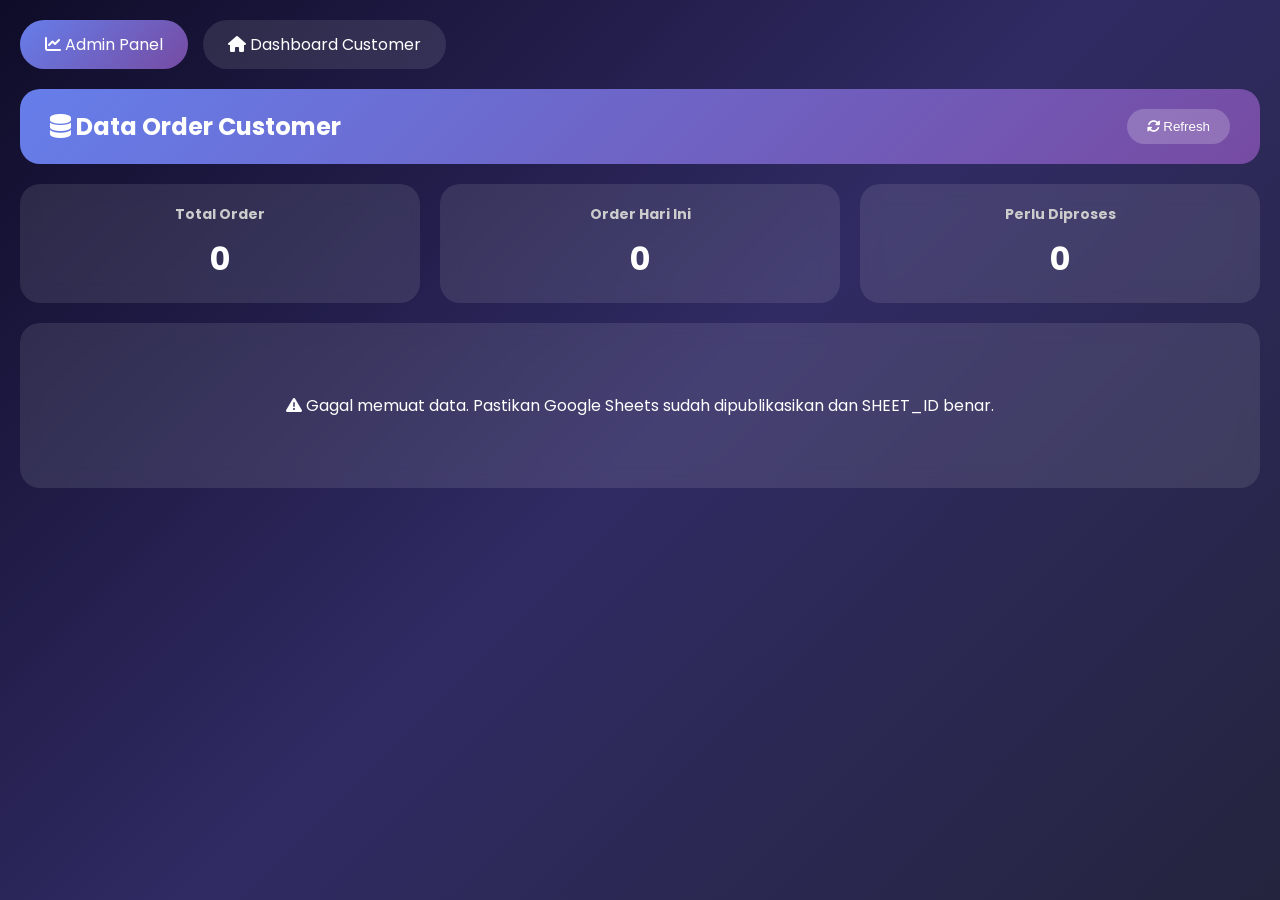
<file: admin.html>
<!DOCTYPE html>
<html lang="id">
<head>
    <meta charset="UTF-8">
    <meta name="viewport" content="width=device-width, initial-scale=1.0">
    <title>Admin Panel - Data Order</title>
    <link href="https://fonts.googleapis.com/css2?family=Poppins:wght@300;400;500;600;700&display=swap" rel="stylesheet">
    <link rel="stylesheet" href="https://cdnjs.cloudflare.com/ajax/libs/font-awesome/6.5.1/css/all.min.css">
    <style>
        * { margin: 0; padding: 0; box-sizing: border-box; }
        body {
            font-family: 'Poppins', sans-serif;
            background: linear-gradient(135deg, #0f0c29, #302b63, #24243e);
            min-height: 100vh;
            padding: 20px;
        }
        .container { max-width: 1400px; margin: 0 auto; }
        .header {
            background: linear-gradient(135deg, #667eea, #764ba2);
            color: white;
            padding: 20px 30px;
            border-radius: 20px;
            margin-bottom: 20px;
            display: flex;
            justify-content: space-between;
            align-items: center;
            flex-wrap: wrap;
        }
        .header h1 { font-size: 24px; }
        .refresh-btn {
            background: rgba(255,255,255,0.2);
            border: none;
            padding: 10px 20px;
            border-radius: 30px;
            color: white;
            cursor: pointer;
        }
        .stats {
            display: grid;
            grid-template-columns: repeat(auto-fit, minmax(200px, 1fr));
            gap: 20px;
            margin-bottom: 20px;
        }
        .stat-card {
            background: rgba(255,255,255,0.1);
            backdrop-filter: blur(10px);
            padding: 20px;
            border-radius: 20px;
            text-align: center;
        }
        .stat-card h3 { font-size: 14px; color: #ccc; margin-bottom: 10px; }
        .stat-card p { font-size: 32px; font-weight: bold; color: white; }
        .table-container {
            background: rgba(255,255,255,0.1);
            backdrop-filter: blur(10px);
            border-radius: 20px;
            padding: 20px;
            overflow-x: auto;
        }
        table { width: 100%; border-collapse: collapse; }
        th, td {
            padding: 12px 10px;
            text-align: left;
            border-bottom: 1px solid rgba(255,255,255,0.1);
            color: white;
        }
        th { background: rgba(102,126,234,0.3); }
        .loading { text-align: center; padding: 50px; color: white; }
        .nav-buttons {
            display: flex;
            gap: 15px;
            margin-bottom: 20px;
            flex-wrap: wrap;
        }
        .nav-btn {
            background: rgba(255,255,255,0.1);
            padding: 12px 25px;
            border-radius: 30px;
            text-decoration: none;
            color: white;
            transition: 0.3s;
        }
        .nav-btn:hover { background: #667eea; }
        .nav-btn.active { background: linear-gradient(135deg, #667eea, #764ba2); }
        .status-baru {
            background: #28a745;
            padding: 4px 10px;
            border-radius: 20px;
            font-size: 11px;
            display: inline-block;
        }
        .status-proses {
            background: #ffc107;
            color: #333;
            padding: 4px 10px;
            border-radius: 20px;
            font-size: 11px;
            display: inline-block;
        }
        .status-selesai {
            background: #17a2b8;
            padding: 4px 10px;
            border-radius: 20px;
            font-size: 11px;
            display: inline-block;
        }
        @media (max-width: 768px) { th, td { font-size: 12px; padding: 8px; } }
    </style>
</head>
<body>
    <div class="container">
        <div class="nav-buttons">
            <a href="admin.html" class="nav-btn active"><i class="fas fa-chart-line"></i> Admin Panel</a>
            <a href="index.html" class="nav-btn"><i class="fas fa-home"></i> Dashboard Customer</a>
        </div>

        <div class="header">
            <h1><i class="fas fa-database"></i> Data Order Customer</h1>
            <button class="refresh-btn" onclick="loadData()"><i class="fas fa-sync-alt"></i> Refresh</button>
        </div>

        <div class="stats" id="stats">
            <div class="stat-card"><h3>Total Order</h3><p id="totalOrders">0</p></div>
            <div class="stat-card"><h3>Order Hari Ini</h3><p id="todayOrders">0</p></div>
            <div class="stat-card"><h3>Perlu Diproses</h3><p id="pendingOrders">0</p></div>
        </div>

        <div class="table-container">
            <div id="loading" class="loading"><i class="fas fa-spinner fa-spin"></i> Memuat data dari Google Sheets...</div>
            <div id="tableContent" style="display: none;">
                <table id="orderTable">
                    <thead>
                        <tr>
                            <th>No</th><th>Waktu</th><th>Nama</th><th>WhatsApp</th>
                            <th>Game</th><th>Paket</th><th>Jumlah Bintang</th>
                            <th>Harga per Bintang</th><th>Total Harga</th>
                            <th>ID Game</th><th>Username</th><th>Status</th>
                        </tr>
                    </thead>
                    <tbody id="orderTableBody"></tbody>
                </table>
            </div>
        </div>
    </div>

    <script>
        // ============ GANTI DENGAN SHEET_ID KAMU ============
        const SHEET_ID = '1maTjRm4SvlW0RcP7NzBU_QmJzuvRZ-IM3mkndop-t-I';
        
        async function loadData() {
            document.getElementById('loading').style.display = 'block';
            document.getElementById('tableContent').style.display = 'none';
            
            try {
                // ✅ LIMIT 1000 BARIS - TAMBAHKAN PARAMETER tq=limit 1000
                const url = `https://docs.google.com/spreadsheets/d/${SHEET_ID}/gviz/tq?tqx=out:json&tq=limit 1000`;
                console.log('📡 Memuat data dari:', url);
                
                const response = await fetch(url);
                const text = await response.text();
                
                // Parse JSONP response
                const jsonStr = text.substring(47, text.length - 2);
                const data = JSON.parse(jsonStr);
                
                const rows = data.table.rows;
                const orders = [];
                
                // Mulai dari baris 1 (skip header)
                for (let i = 1; i < rows.length; i++) {
                    const row = rows[i].c;
                    if (row && row[0] && row[0].v) {
                        orders.push({
                            waktu: row[0]?.v || '-',
                            nama: row[1]?.v || '-',
                            wa: row[2]?.v || '-',
                            game: row[3]?.v || '-',
                            paket: row[4]?.v || '-',
                            jumlahBintang: row[5]?.v || '-',
                            hargaPerBintang: row[6]?.v || '-',
                            totalHarga: row[7]?.v || '-',
                            idGame: row[8]?.v || '-',
                            username: row[9]?.v || '-',
                            catatan: row[10]?.v || '-',
                            status: row[11]?.v || 'Baru'
                        });
                    }
                }
                
                console.log(`✅ Berhasil memuat ${orders.length} data order`);
                renderOrders(orders);
                
                // Update statistik
                document.getElementById('totalOrders').innerText = orders.length;
                
                const today = new Date().toDateString();
                const todayOrders = orders.filter(o => {
                    if (o.waktu === '-') return false;
                    return new Date(o.waktu).toDateString() === today;
                }).length;
                document.getElementById('todayOrders').innerText = todayOrders;
                
                const pendingOrders = orders.filter(o => o.status === 'Baru' || o.status === 'Proses').length;
                document.getElementById('pendingOrders').innerText = pendingOrders;
                
            } catch (error) {
                console.error('Error:', error);
                document.getElementById('loading').innerHTML = '<i class="fas fa-exclamation-triangle"></i> Gagal memuat data. Pastikan Google Sheets sudah dipublikasikan dan SHEET_ID benar.';
            }
        }
        
        function renderOrders(orders) {
            const tbody = document.getElementById('orderTableBody');
            if (orders.length === 0) {
                tbody.innerHTML = '<tr><td colspan="12" style="text-align:center">📭 Belum ada order</td></tr>' +
                                 '<tr><td colspan="12" style="text-align:center; padding:20px;">Silakan lakukan order terlebih dahulu</td></tr>' +
                                 '<tr><td colspan="12" style="text-align:center; padding:20px;">Data akan muncul otomatis setelah ada order</td></tr>' +
                                 '<tr><td colspan="12" style="text-align:center; padding:20px;">Refresh halaman jika sudah order</td></tr>' +
                                 '<tr><td colspan="12" style="text-align:center; padding:20px;">Total data yang ditampilkan: 1000 baris maksimal</td></tr>';
            } else {
                tbody.innerHTML = orders.map((order, index) => {
                    let statusClass = 'status-baru';
                    if (order.status === 'Proses') statusClass = 'status-proses';
                    if (order.status === 'Selesai') statusClass = 'status-selesai';
                    
                    return `<tr>
                        <td>${index + 1}</td>
                        <td>${order.waktu}</td>
                        <td>${order.nama}</td>
                        <td>${order.wa}</td>
                        <td>${order.game}</td>
                        <td>${order.paket}</td>
                        <td>${order.jumlahBintang}</td>
                        <td>${order.hargaPerBintang}</td>
                        <td>${order.totalHarga}</td>
                        <td>${order.idGame}</td>
                        <td>${order.username}</td>
                        <td><span class="${statusClass}">${order.status}</span></td>
                    </tr>`;
                }).join('');
            }
            
            document.getElementById('loading').style.display = 'none';
            document.getElementById('tableContent').style.display = 'block';
        }
        
        // Load data saat halaman dibuka
        loadData();
        
        // Auto refresh setiap 30 detik
        setInterval(loadData, 30000);
    </script>
</body>
</html>
</file>
